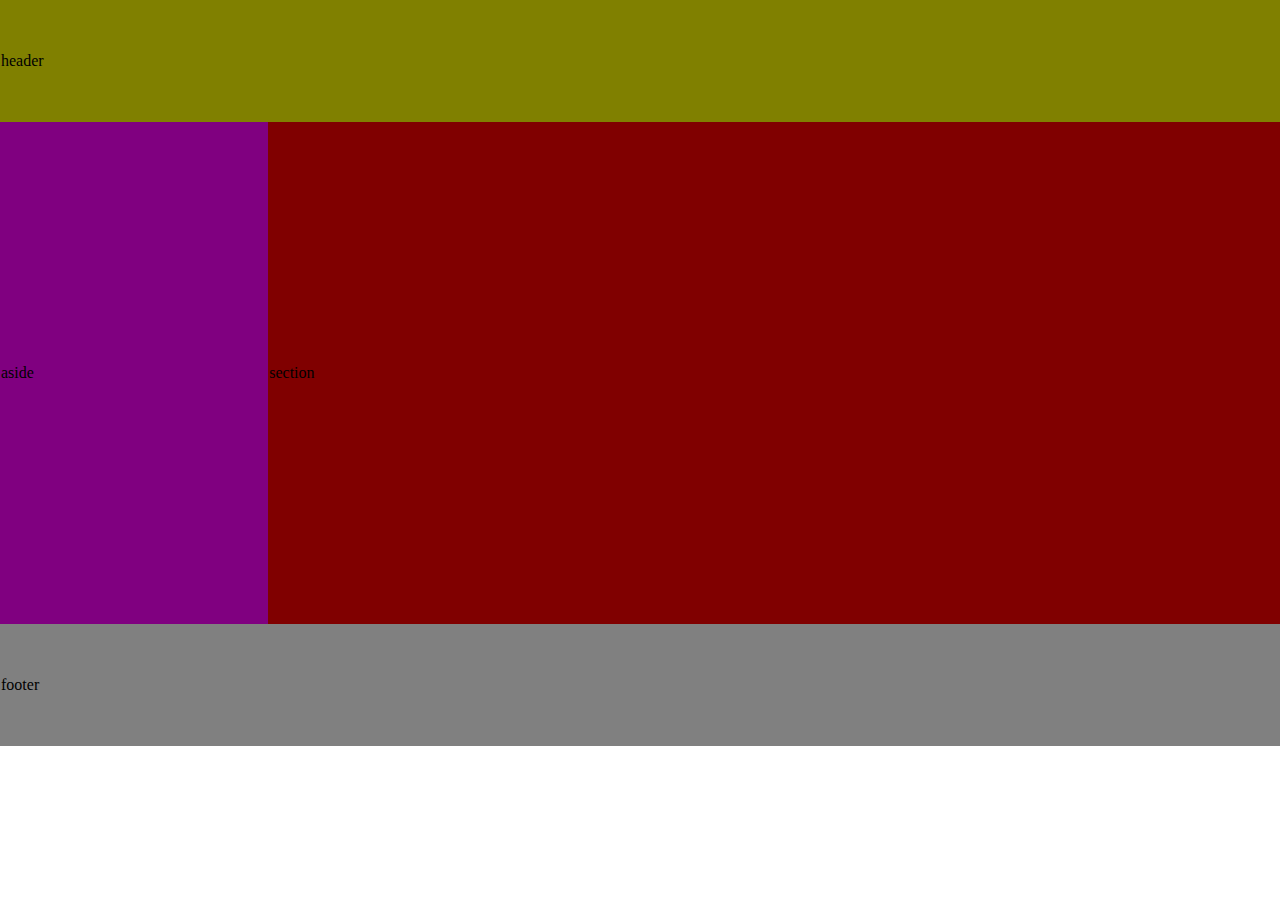
<file: css3/传统布局1_固定.html>
<!DOCTYPE html>
<html lang="zh-cn">
<head>
	<meta charset="utf-8">
	<style type="text/css">
		/*
			�̶�������Ҫ����table������
			���岼��ֻ������table��widthΪ100%����
		*/
		body {
			margin:0;
		}
		table {
			margin:0 auto;
			/*width: 960px;*/
			width: 100%;
			border-spacing: 0;
		}
		.header {
			height: 120px;
			background-color: olive;
		}
		.aside {
			width: 200px;
			height: 500px;
			background-color: purple;
		}
		.section {
			width: 760px;
			height: 500px;
			background-color: maroon;
		}
		.footer {
			height: 120px;
			background-color: gray;
		}
	</style>
</head>
<body>
	<table border="0">
		<tr>
			<td colspan="2" class="header">header</td>
		</tr>
		<tr>
			<td class="aside">aside</td>
			<td class="section">section</td>
		</tr>
		<tr>
			<td colspan="2" class="footer">footer</td>
		</tr>
	</table>
</body>
</html>
</file>
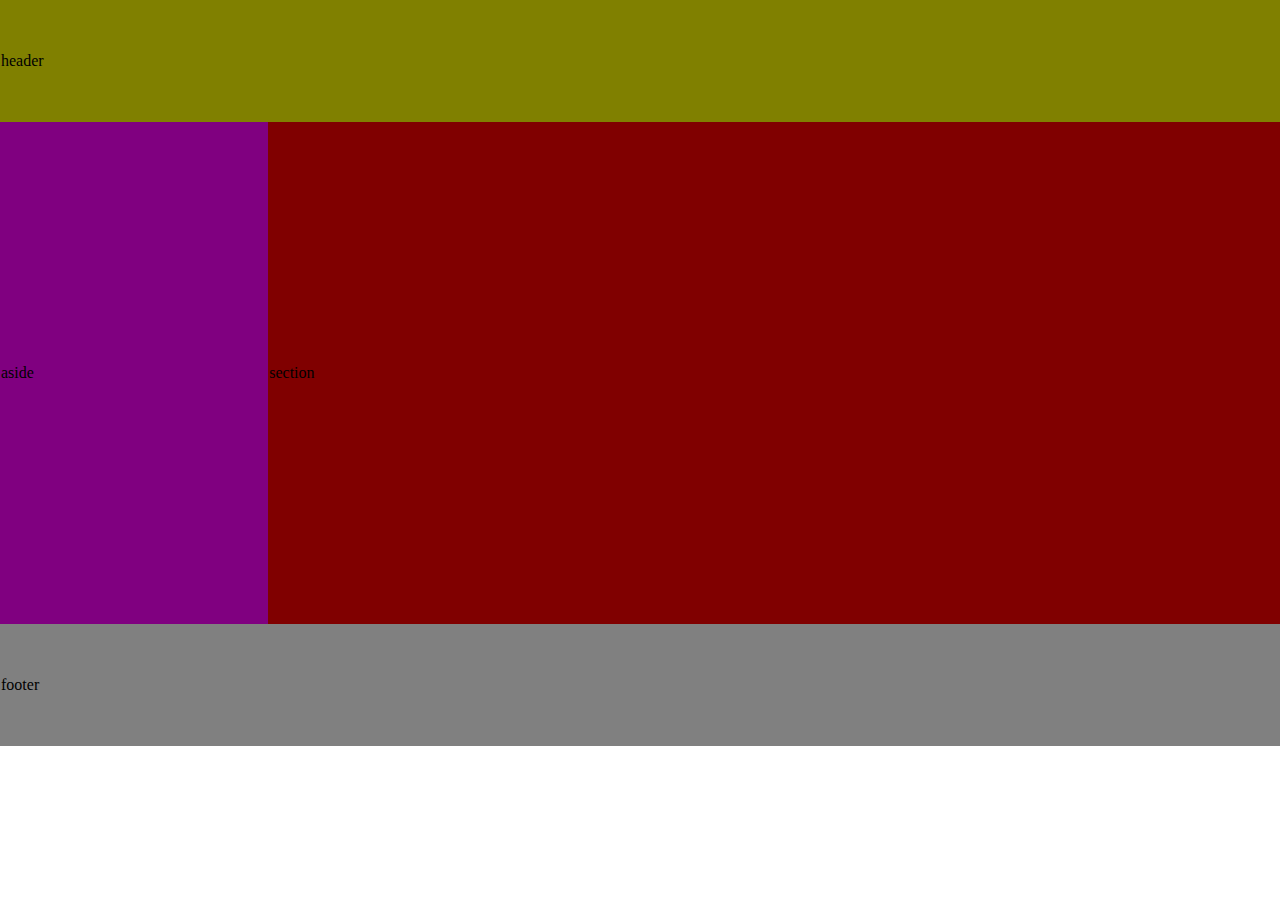
<file: css3/传统布局1_表格布局.html>
<!DOCTYPE html>
<html lang="zh-cn">
<head>
	<meta charset="utf-8">
	<style type="text/css">
		/*
			�̶����֣����ȿ���Ϊpx
			���岼�֣�����table��widthΪ100%����
		*/
		body {
			margin:0;
		}
		table {
			margin:0 auto;
			/*width: 960px;*/
			width: 100%;
			border-spacing: 0;
		}
		.header {
			height: 120px;
			background-color: olive;
		}
		.aside {
			width: 200px;
			height: 500px;
			background-color: purple;
		}
		.section {
			width: 760px;
			height: 500px;
			background-color: maroon;
		}
		.footer {
			height: 120px;
			background-color: gray;
		}
	</style>
</head>
<body>
	<table border="0">
		<tr>
			<td colspan="2" class="header">header</td>
		</tr>
		<tr>
			<td class="aside">aside</td>
			<td class="section">section</td>
		</tr>
		<tr>
			<td colspan="2" class="footer">footer</td>
		</tr>
	</table>
</body>
</html>
</file>
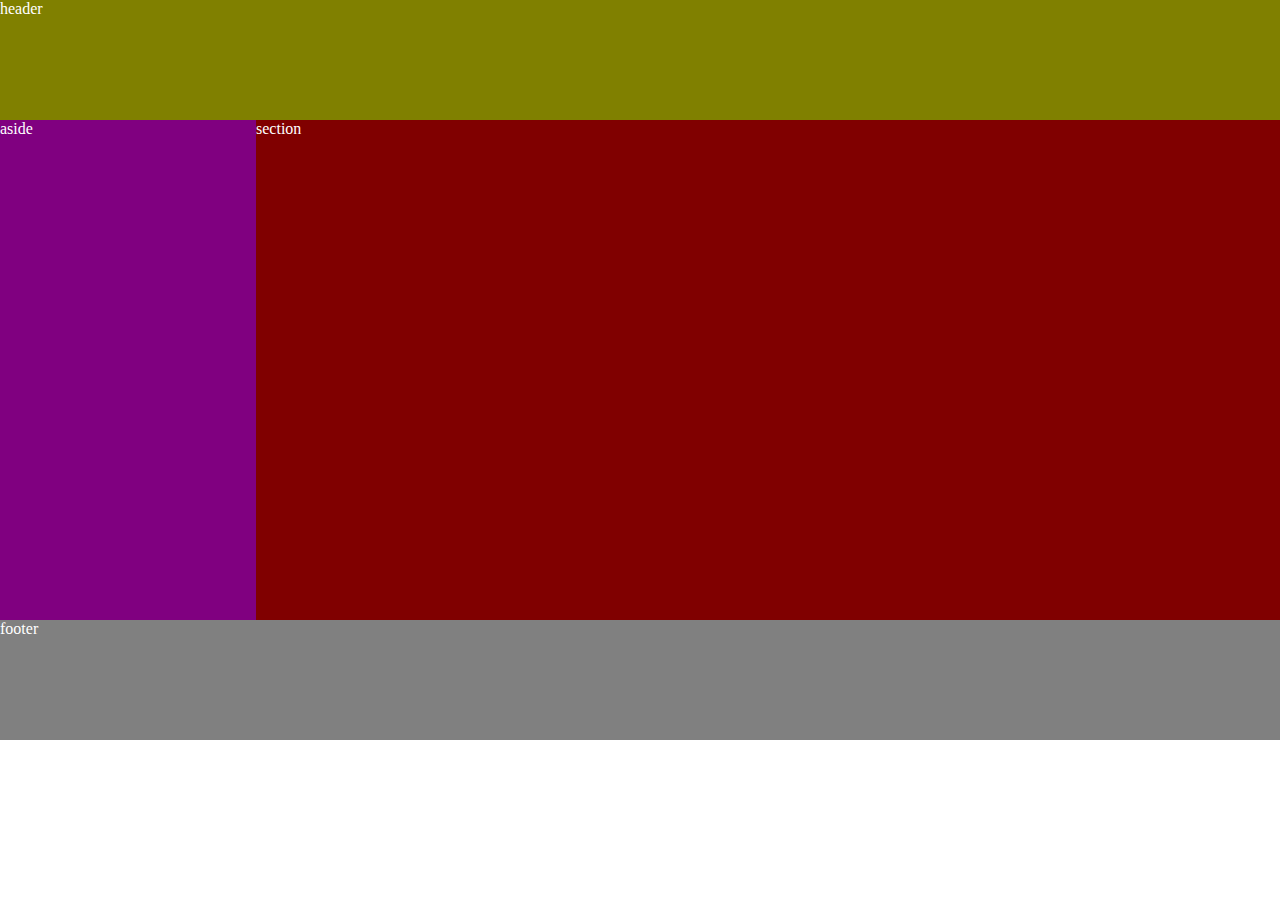
<file: css3/传统布局2_浮动.html>
<!DOCTYPE html>
<html lang="zh-cn">
<head>
	<meta charset="utf-8">
	<style type="text/css">
		/*
			����������ǰ����div�����ڲ���html5��ǩ
			����������Ҫ����float��clear��������������
			���岼��ֻҪ����bodyԪ�ص��޶�����Ϊauto��100%,Ȼ���������зֱ�����20%��80%����
		*/
		body {
			/*width: 960px;*/
			width: 100%;
			margin: 0 auto;
			color: white;
		}
		header {
			height: 120px;
			background-color: olive;
		}
		aside {
			/*width: 200px;*/
			width: 20%;
			height: 500px;
			background-color: purple;
			float: left;
		}
		section {
			/*width: 760px;*/
			width: 80%;
			height: 500px;
			background-color: maroon;
			float:right;
		}
		footer {
			height: 120px;
			background-color: gray;
			clear:both;
		}
	</style>
</head>
<body>
	<header>
		header
	</header>
	<aside>
		aside
	</aside>
	<section>
		section
	</section>
	<footer>
		footer
	</footer>
</body>
</html>
</file>
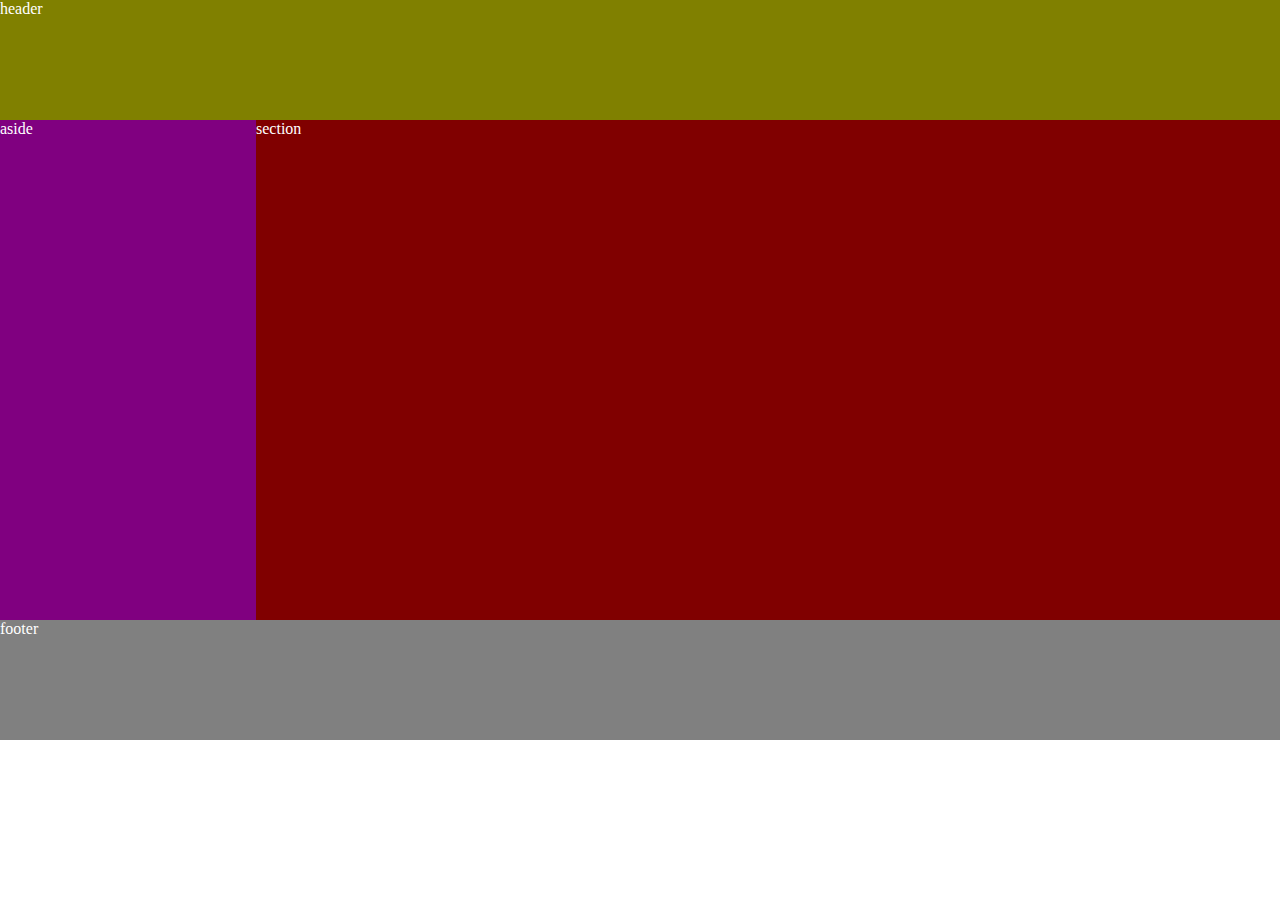
<file: css3/传统布局2_浮动布局.html>
<!DOCTYPE html>
<html lang="zh-cn">
<head>
	<meta charset="utf-8">
	<style type="text/css">
		/*
			����������ǰ����div�����ڲ���html5��ǩ
				��Ҫ����float��clear��������������
			�̶����֣����ȿ���Ϊpx
			���岼�֣�ֻҪ����bodyԪ�ص��޶�����Ϊauto��100%,Ȼ���������зֱ�����20%��80%����
		*/
		body {
			/*width: 960px;*/
			width: 100%;
			margin: 0 auto;
			color: white;
		}
		header {
			height: 120px;
			background-color: olive;
		}
		aside {
			/*width: 200px;*/
			width: 20%;
			height: 500px;
			background-color: purple;
			float: left;
		}
		section {
			/*width: 760px;*/
			width: 80%;
			height: 500px;
			background-color: maroon;
			float:right;
		}
		footer {
			height: 120px;
			background-color: gray;
			clear:both;
		}
	</style>
</head>
<body>
	<header>
		header
	</header>
	<aside>
		aside
	</aside>
	<section>
		section
	</section>
	<footer>
		footer
	</footer>
</body>
</html>
</file>
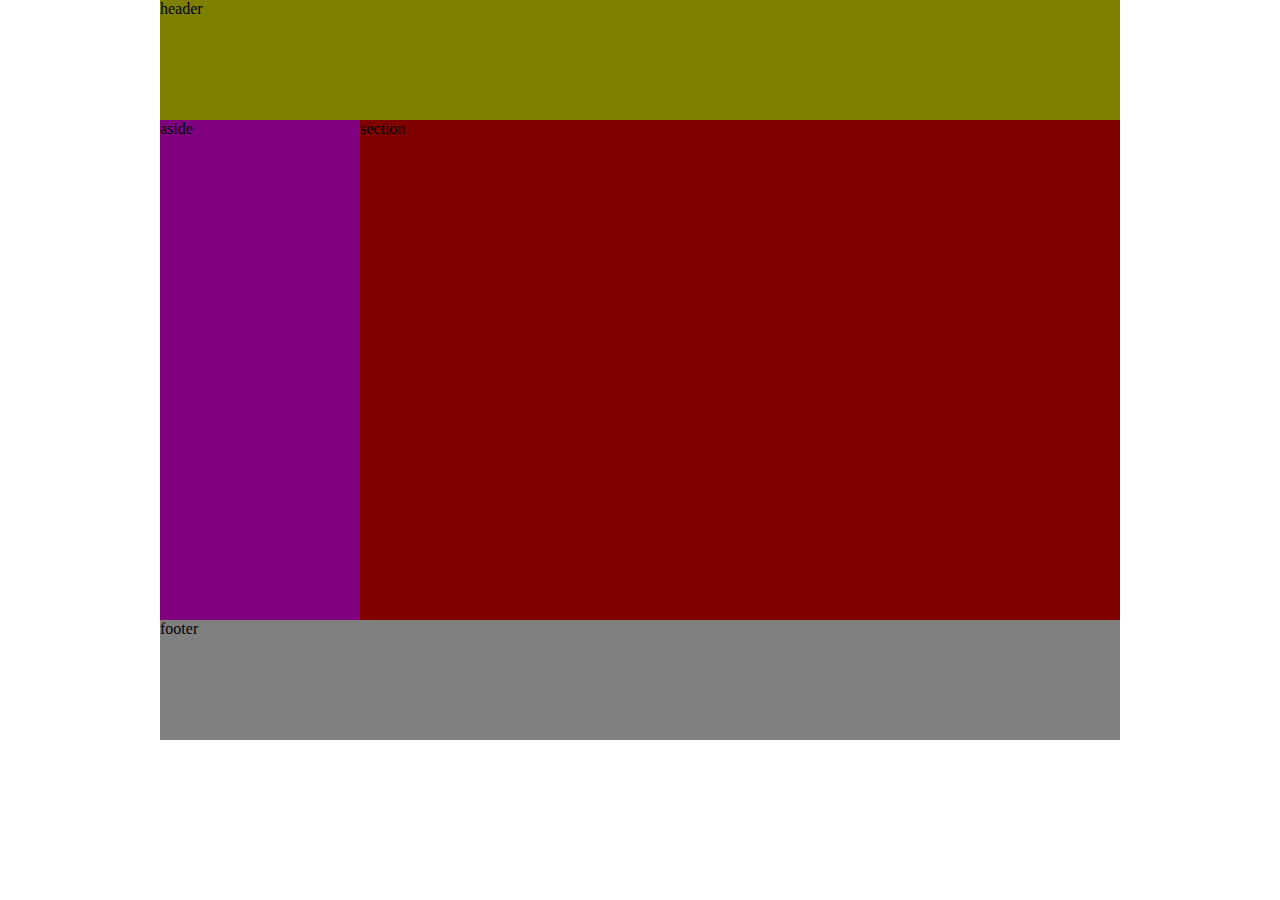
<file: css3/传统布局3_定位.html>
<!DOCTYPE html>
<html lang="zh-cn">
<head>
	<meta charset="utf-8">
	<style type="text/css">
		/*
			CSS2 �ṩ��position ������ʵ��Ԫ�صľ��Զ�λ����Զ�λ
			������Ƴ����岼�֣�ֻҪ���������óɰٷֱȼ���
		*/
		body {
			width: 960px;
			margin: 0 auto;
			position: relative;
		}
		header {
			width: 960px;
			height: 120px;
			background-color: olive;
			position: absolute;
			top: 0;
			left: 0;
		}
		aside {
			width: 200px;
			height: 500px;
			background-color: purple;
			position: absolute;
			top: 120px;
			left: 0;
		}
		section {
			width: 760px;
			height: 500px;
			background-color: maroon;
			position: absolute;
			top: 120px;
			/*left: 200px;*/
			right: 0;
		}
		footer {
			width: 960px;
			height: 120px;
			background-color: gray;
			position: absolute;
			top: 620px;
		}
	</style>
</head>
<body>
	<header>
		header
	</header>
	<aside>
		aside
	</aside>
	<section>
		section
	</section>
	<footer>
		footer
	</footer>
</body>
</html>
</file>
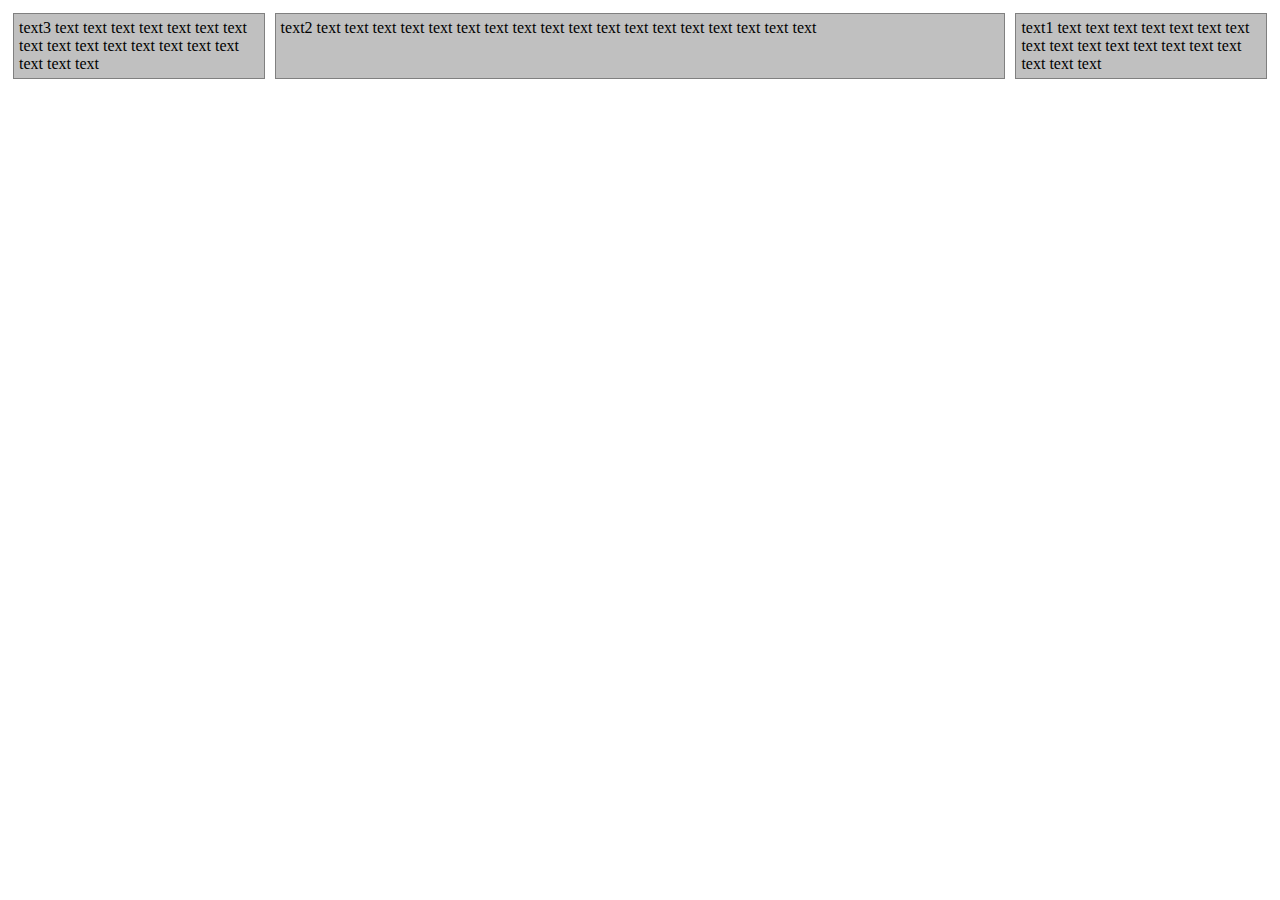
<file: css3/新建文本文档.html>
<!DOCTYPE html>
<html lang="zh-cn">
<head>
	<meta charset="utf-8">
	<style type="text/css">
		p {
			width: 150px;
			border: 1px solid gray;
			background-color: silver;
			margin: 5px;
			padding: 5px;
		}
		div {
			width: 100%;
			display: flex;
			flex-wrap: wrap;
		}
		p:nth-child(1){flex:1;order:3;}
		p:nth-child(2){flex:3;order:2;}
		p:nth-child(3){flex:1;order:1;}
	</style>
</head>
<body>
	<div>
		<p>text1 text text text text text text text text text text text text text text text text text text</p>
		<p>text2 text text text text text text text text text text text text text text text text text text</p>
		<p>text3 text text text text text text text text text text text text text text text text text text</p>
	</div>
</body>
</html>
</file>
